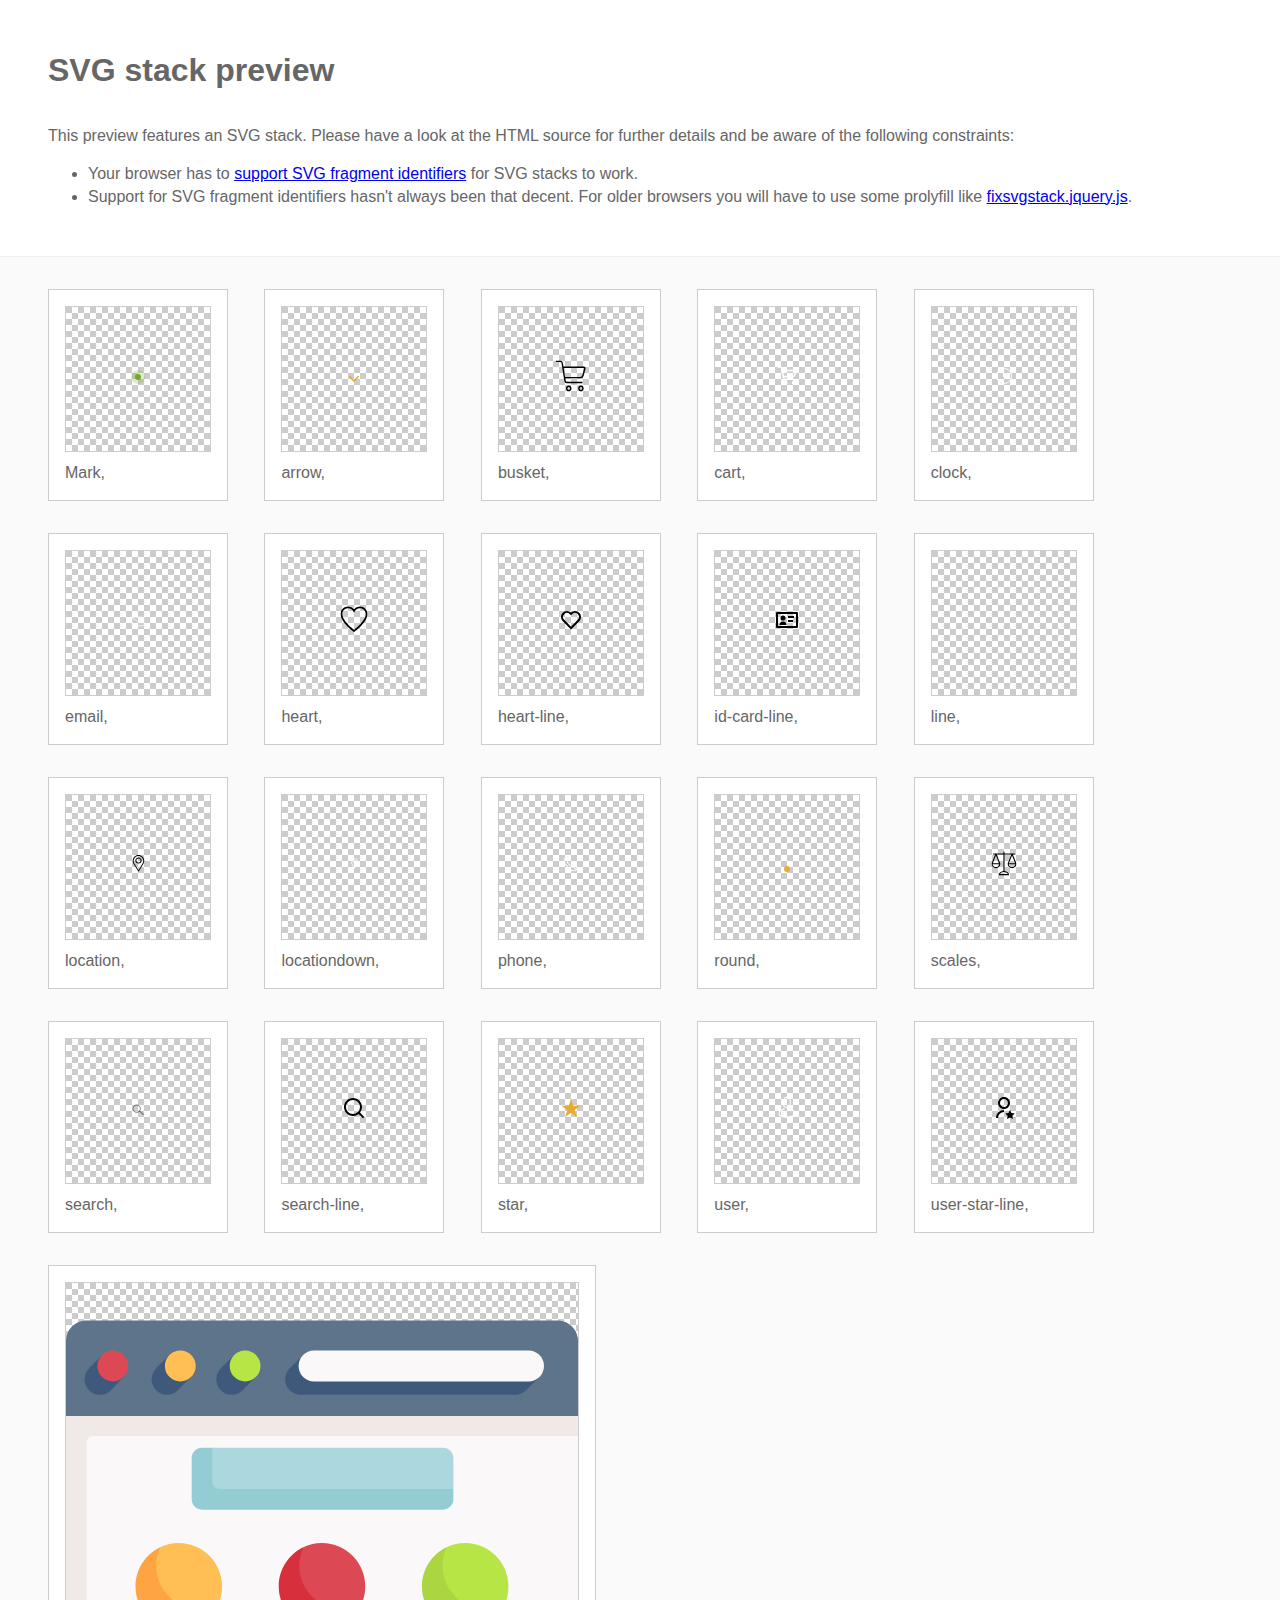
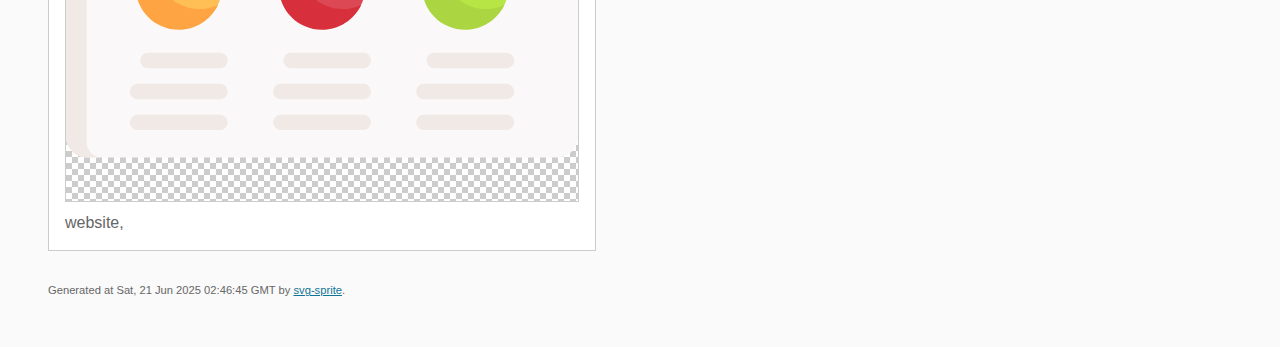
<file: img/svgsprite/stack/sprite.stack.html>
<!doctype html>
<html lang="en">
    <head>
        <meta charset="utf-8">
        <title>SVG stack preview | svg-sprite</title>
        <style>
            body {
                padding: 0;
                margin: 0;
                color: #666;
                background: #fafafa;
                font-family: Arial, Helvetica, sans-serif;
                font-size: 1em;
                line-height: 1.4;
            }

            header {
                display: block;
                padding: 3em 3em 2em;
                background-color: #fff;
            }

            header p {
                margin: 2em 0 0;
            }

            section {
                border-top: 1px solid #eee;
                padding: 2em 3em 0;
            }

            section ul {
                margin: 0;
                padding: 0;
            }

            section li {
                display: inline-block;
                background-color: #fff;
                position: relative;
                margin: 0 2em 2em 0;
                vertical-align: top;
                border: 1px solid #ccc;
                padding: 1em 1em 3em;
                cursor: default;
            }

            .icon-box {
                margin: 0;
                width: 144px;
                height: 144px;
                position: relative;
                background: #ccc url("data:image/svg+xml,%3Csvg xmlns='http://www.w3.org/2000/svg' width='12' height='12'%3E%3Cpath fill='%23fff' d='M6 0h6v6H6zM0 6h6v6H0z'/%3E%3C/svg%3E") top left repeat;
                border: 1px solid #ccc;
                display: table-cell;
                vertical-align: middle;
                text-align: center;
            }

            .icon {
                display: inline-block;
            }

            h1 {
                margin-top: 0;
            }

            h2 {
                margin: 0;
                padding: 0;
                font-size: 1em;
                font-weight: 400;
                white-space: nowrap;
                overflow: hidden;
                text-overflow: ellipsis;
                position: absolute;
                left: 1em;
                right: 1em;
                bottom: 1em;
            }

            footer {
                display: block;
                margin: 0;
                padding: 0 3em 3em;
            }

            footer p {
                margin: 0;
                font-size: .7em;
            }

            footer a {
                color: #0f7595;
                margin-left: 0;
            }
        </style>

<!--
Sprite shape dimensions
====================================================================================================
You will need to set the sprite shape dimensions via CSS when you use them as stack SVGs, otherwise
they would become a huge 100% in size. You may use the following dimension classes for doing so.
They might well be outsourced to an external stylesheet of course.
-->

<style>
 .svg-Mark-dims { width: 14px; height: 14px; }
 .svg-arrow-dims { width: 16px; height: 10px; }
 .svg-busket-dims { width: 32px; height: 34px; }
 .svg-cart-dims { width: 19px; height: 19px; }
 .svg-clock-dims { width: 16px; height: 16px; }
 .svg-email-dims { width: 18px; height: 13px; }
 .svg-heart-dims { width: 28px; height: 27px; }
 .svg-heart-line-dims { width: 24px; height: 24px; }
 .svg-id-card-line-dims { width: 24px; height: 24px; }
 .svg-line-dims { width: 18px; height: 2px; }
 .svg-location-dims { width: 17px; height: 25px; }
 .svg-locationdown-dims { width: 11px; height: 17px; }
 .svg-phone-dims { width: 15px; height: 16px; }
 .svg-round-dims { width: 6px; height: 6px; }
 .svg-scales-dims { width: 26px; height: 25px; }
 .svg-search-dims { width: 13px; height: 12px; }
 .svg-search-line-dims { width: 24px; height: 24px; }
 .svg-star-dims { width: 22px; height: 20px; }
 .svg-user-dims { width: 22px; height: 29px; }
 .svg-user-star-line-dims { width: 24px; height: 24px; }
 .svg-website-dims { width: 512px; height: 512px; }
</style>

<!--
====================================================================================================
-->

    </head>
    <body>
        <header>
            <h1>SVG stack preview</h1>
            <p>This preview features an SVG stack. Please have a look at the HTML source for further details and be aware of the following constraints:</p>
            <ul>
                <li>Your browser has to <a href="https://caniuse.com/svg-fragment" target="_blank" rel="noopener noreferrer">support SVG fragment identifiers</a> for SVG stacks to work.</li>
                <li>Support for SVG fragment identifiers hasn't always been that decent. For older browsers you will have to use some prolyfill like <a href="https://github.com/preciousforever/SVG-Stacker/blob/master/fixsvgstack.jquery.js" target="_blank" rel="noopener noreferrer">fixsvgstack.jquery.js</a>.</li>
            </ul>
        </header>
        <section>

<!--
SVG stack
====================================================================================================
These SVG images make use of fragment identifiers (IDs) to reference certain portions of the
external sprite. By default, all shapes inside the sprite are hidden by CSS. The `:target` pseudo
selector is used to show the very shape that is referenced by the fragment identifier.
-->

            <ul>

             <li title="Mark">
                    <div class="icon-box">
                        <img src="svg/sprite.stack.svg#Mark" class="svg-Mark-dims" alt="Mark">
                    </div>
                    <h2>Mark, </h2>
                </li>
             <li title="arrow">
                    <div class="icon-box">
                        <img src="svg/sprite.stack.svg#arrow" class="svg-arrow-dims" alt="arrow">
                    </div>
                    <h2>arrow, </h2>
                </li>
             <li title="busket">
                    <div class="icon-box">
                        <img src="svg/sprite.stack.svg#busket" class="svg-busket-dims" alt="busket">
                    </div>
                    <h2>busket, </h2>
                </li>
             <li title="cart">
                    <div class="icon-box">
                        <img src="svg/sprite.stack.svg#cart" class="svg-cart-dims" alt="cart">
                    </div>
                    <h2>cart, </h2>
                </li>
             <li title="clock">
                    <div class="icon-box">
                        <img src="svg/sprite.stack.svg#clock" class="svg-clock-dims" alt="clock">
                    </div>
                    <h2>clock, </h2>
                </li>
             <li title="email">
                    <div class="icon-box">
                        <img src="svg/sprite.stack.svg#email" class="svg-email-dims" alt="email">
                    </div>
                    <h2>email, </h2>
                </li>
             <li title="heart">
                    <div class="icon-box">
                        <img src="svg/sprite.stack.svg#heart" class="svg-heart-dims" alt="heart">
                    </div>
                    <h2>heart, </h2>
                </li>
             <li title="heart-line">
                    <div class="icon-box">
                        <img src="svg/sprite.stack.svg#heart-line" class="svg-heart-line-dims" alt="heart-line">
                    </div>
                    <h2>heart-line, </h2>
                </li>
             <li title="id-card-line">
                    <div class="icon-box">
                        <img src="svg/sprite.stack.svg#id-card-line" class="svg-id-card-line-dims" alt="id-card-line">
                    </div>
                    <h2>id-card-line, </h2>
                </li>
             <li title="line">
                    <div class="icon-box">
                        <img src="svg/sprite.stack.svg#line" class="svg-line-dims" alt="line">
                    </div>
                    <h2>line, </h2>
                </li>
             <li title="location">
                    <div class="icon-box">
                        <img src="svg/sprite.stack.svg#location" class="svg-location-dims" alt="location">
                    </div>
                    <h2>location, </h2>
                </li>
             <li title="locationdown">
                    <div class="icon-box">
                        <img src="svg/sprite.stack.svg#locationdown" class="svg-locationdown-dims" alt="locationdown">
                    </div>
                    <h2>locationdown, </h2>
                </li>
             <li title="phone">
                    <div class="icon-box">
                        <img src="svg/sprite.stack.svg#phone" class="svg-phone-dims" alt="phone">
                    </div>
                    <h2>phone, </h2>
                </li>
             <li title="round">
                    <div class="icon-box">
                        <img src="svg/sprite.stack.svg#round" class="svg-round-dims" alt="round">
                    </div>
                    <h2>round, </h2>
                </li>
             <li title="scales">
                    <div class="icon-box">
                        <img src="svg/sprite.stack.svg#scales" class="svg-scales-dims" alt="scales">
                    </div>
                    <h2>scales, </h2>
                </li>
             <li title="search">
                    <div class="icon-box">
                        <img src="svg/sprite.stack.svg#search" class="svg-search-dims" alt="search">
                    </div>
                    <h2>search, </h2>
                </li>
             <li title="search-line">
                    <div class="icon-box">
                        <img src="svg/sprite.stack.svg#search-line" class="svg-search-line-dims" alt="search-line">
                    </div>
                    <h2>search-line, </h2>
                </li>
             <li title="star">
                    <div class="icon-box">
                        <img src="svg/sprite.stack.svg#star" class="svg-star-dims" alt="star">
                    </div>
                    <h2>star, </h2>
                </li>
             <li title="user">
                    <div class="icon-box">
                        <img src="svg/sprite.stack.svg#user" class="svg-user-dims" alt="user">
                    </div>
                    <h2>user, </h2>
                </li>
             <li title="user-star-line">
                    <div class="icon-box">
                        <img src="svg/sprite.stack.svg#user-star-line" class="svg-user-star-line-dims" alt="user-star-line">
                    </div>
                    <h2>user-star-line, </h2>
                </li>
             <li title="website">
                    <div class="icon-box">
                        <img src="svg/sprite.stack.svg#website" class="svg-website-dims" alt="website">
                    </div>
                    <h2>website, </h2>
                </li>
         </ul>

<!--
====================================================================================================
-->

        </section>
        <footer>
            <p>Generated at Sat, 21 Jun 2025 02:46:45 GMT by <a href="https://github.com/svg-sprite/svg-sprite" target="_blank" rel="noopener noreferrer">svg-sprite</a>.</p>
        </footer>
    </body>
</html>
</file>
